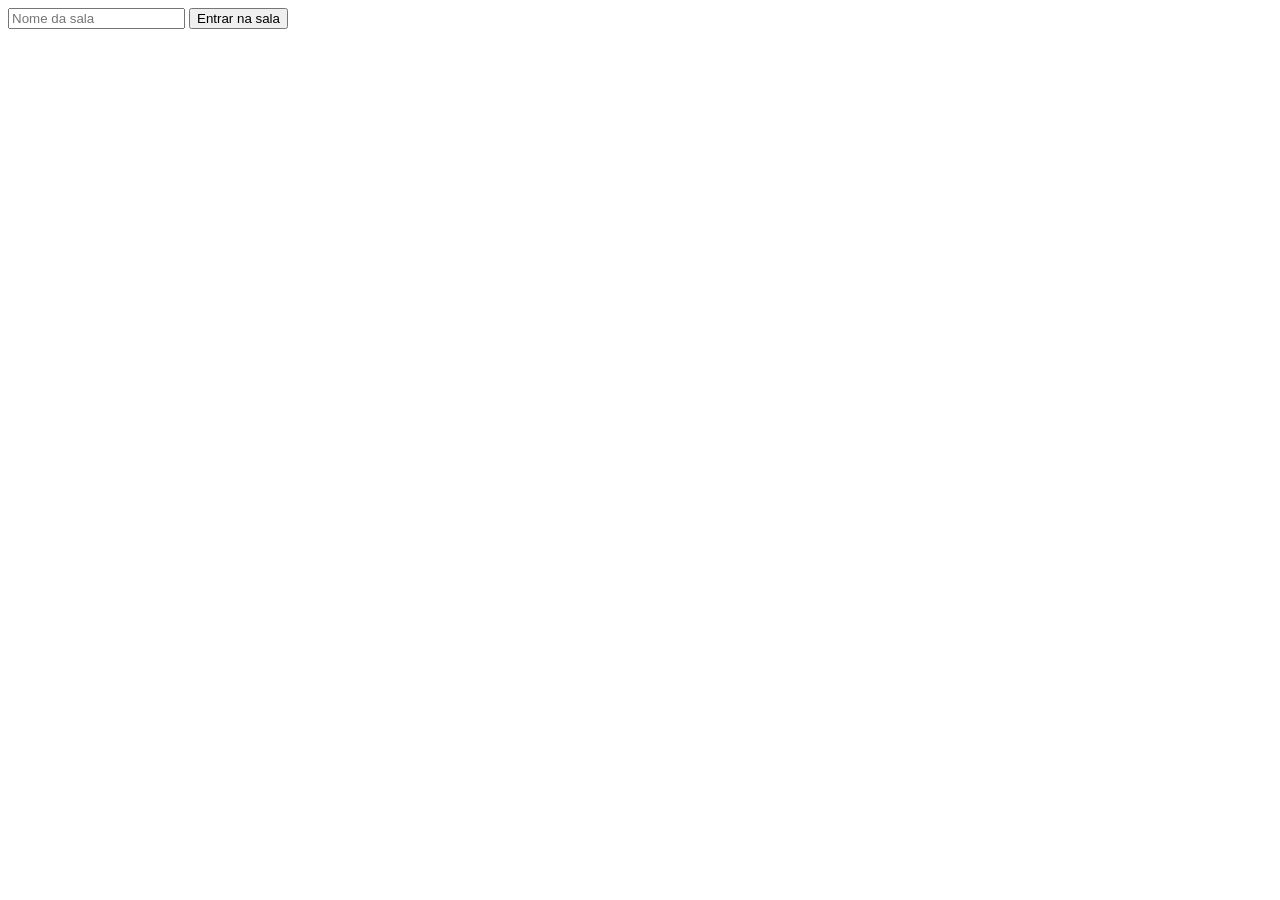
<file: client/index.html>
<!DOCTYPE html>
<html lang="en">
<head>
    <meta charset="UTF-8">
    <meta name="viewport" content="width=device-width, initial-scale=1.0">
    <title>Document</title>
</head>
<body>
    <input type="text" id="roomName" placeholder="Nome da sala">
    <button id="joinRoomButton">Entrar na sala</button>

</body>
<script type="module" src="js/home.js"></script>
</html>
</file>
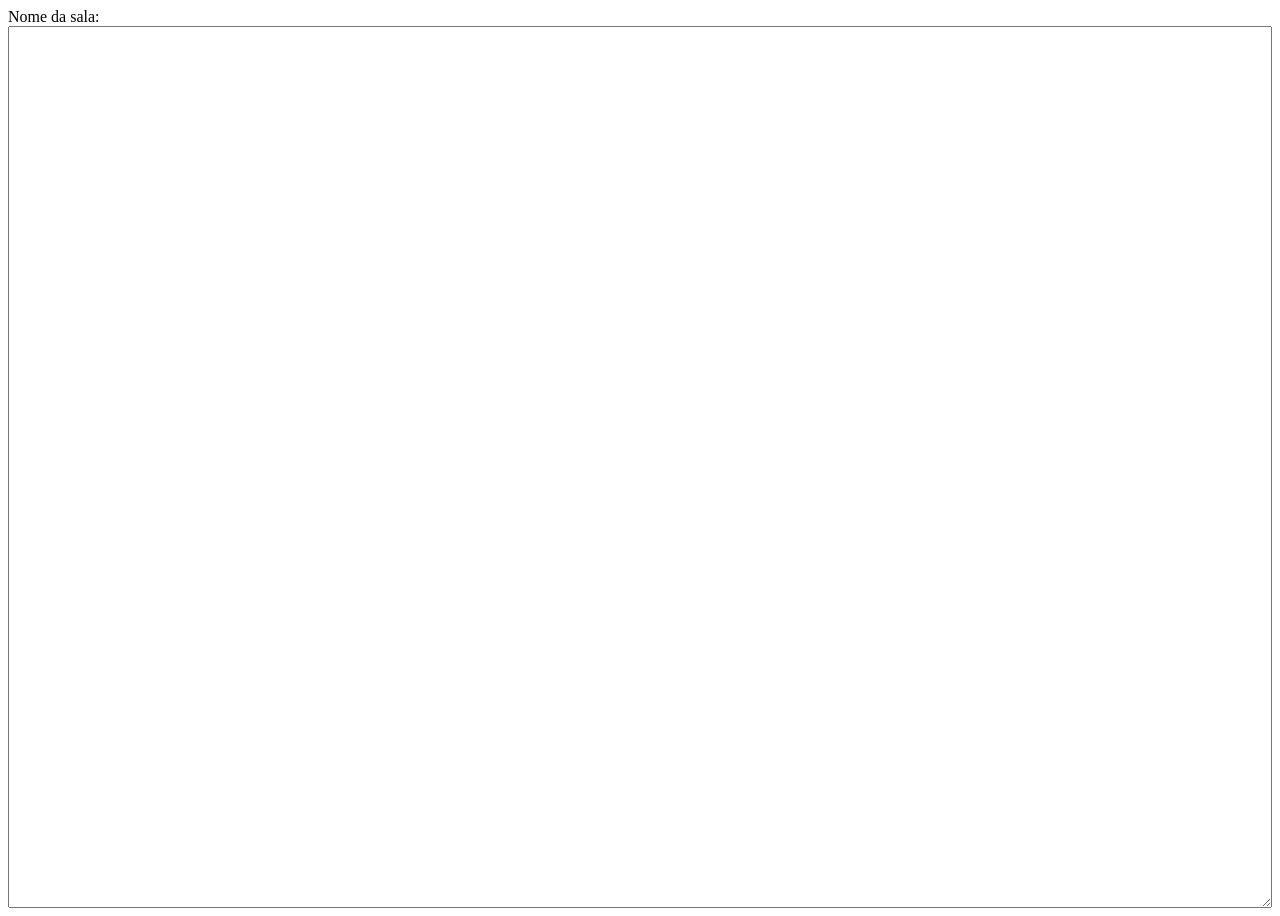
<file: client/room.html>
<!DOCTYPE html>
<html lang="en">
<head>
    <meta charset="UTF-8">
    <meta name="viewport" content="width=device-width, initial-scale=1.0">
    <title>Document</title>
    <link rel="stylesheet" href="./styles/room.css">
</head>
<body>
    <span>Nome da sala: <span id="roomNameLabel"></span></span>
    <textarea id="notepadContent"></textarea>
</body>
<script type="module" src="./js/room.js"></script>
</html>
</file>
<file: client/styles/room.css>
body{
    display: flex;
    flex-direction: column;
    min-height: 100vh;
}

#notepadContent{
    flex: 1;
}
</file>
